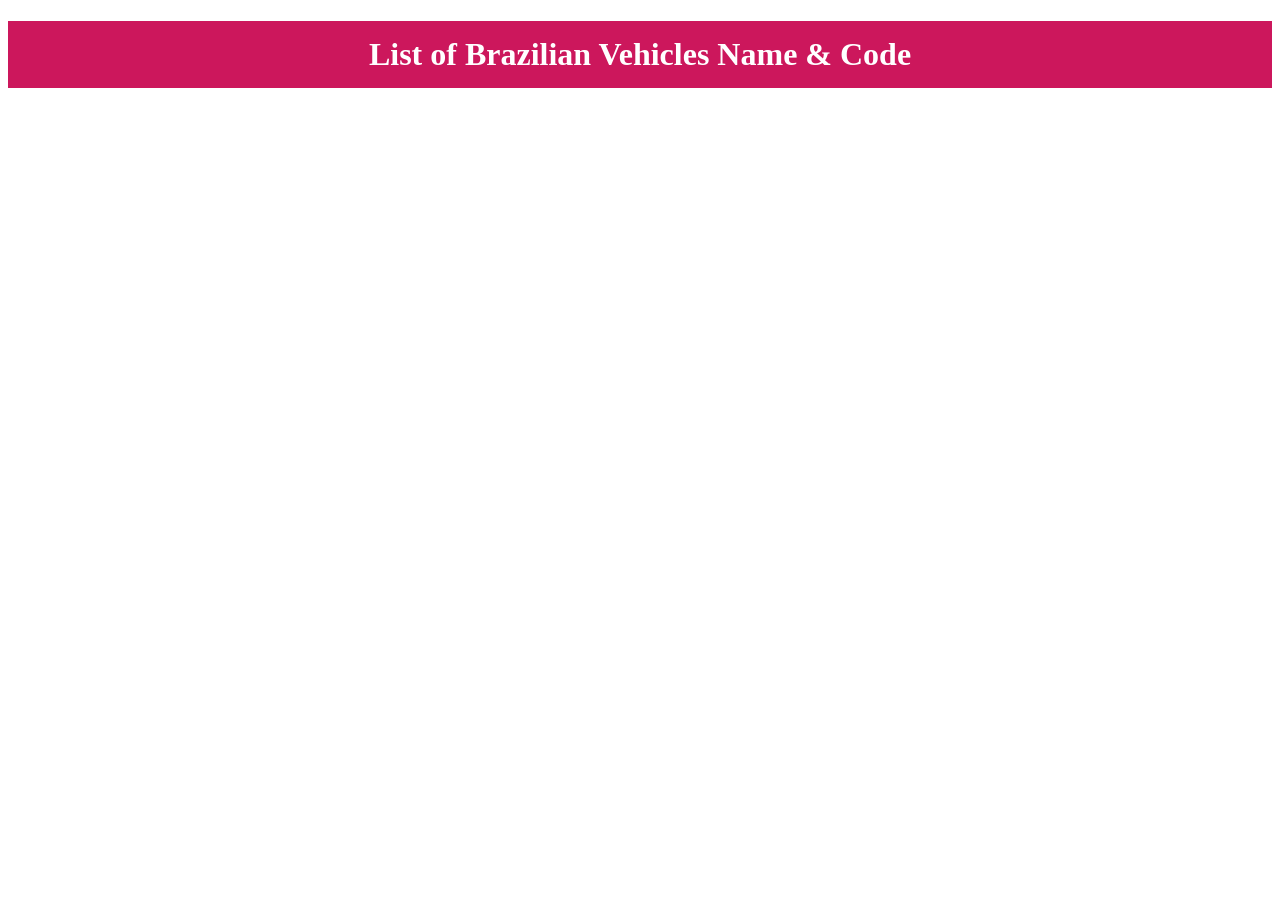
<file: index.html>
<!DOCTYPE html>
<html lang="en">
<head>
    <meta charset="UTF-8">
    <meta http-equiv="X-UA-Compatible" content="IE=edge">
    <meta name="viewport" content="width=device-width, initial-scale=1.0">
    <link rel="stylesheet" href="style.css">
    <title>LOKKI Promise</title>
</head>
<body>
    <div class="container">
        <h1>List of Brazilian Vehicles Name & Code</h1>
    </div>
    <div id="vehicle" class="container">

    </div>
    <!--<script src="https://app.zenclass.in/sheets/v1/js/zen/suite/bundle.js"></script>-->
    <script src="script.js"></script>
</body>
</html>
</file>
<file: style.css>
.container{
    text-align: center;
    background-color: rgb(204, 23, 92);
    width: 100%; 
  color: white;
  
}
   #vehicle{
    text-align: center;
}
.container div{
    margin: 20px;
        padding: 20px;
        font-size: 30px;
        background-color: #141111;
        flex-direction:column;
}

h1{
  padding: 15px;
}


.card{
  text-align: center;
  background-image: linear-gradient(to left,rgb(91, 91, 74),rgb(216, 198, 159));
  color: white;
  font-size: 15px;
  margin: 5px;
  padding: 0px;
  height: 100px;
  width: 100%;
}

@media (max-width: 600px) {
  body {
      font-size: 14px; 
  }

  h1 {
      font-size: 20px; 
      margin-bottom: 10px; 
  }

  .container {
      padding: 10px; 
  }

  #vehicle {
      font-size: 16px; 
  }
  
}
</file>
